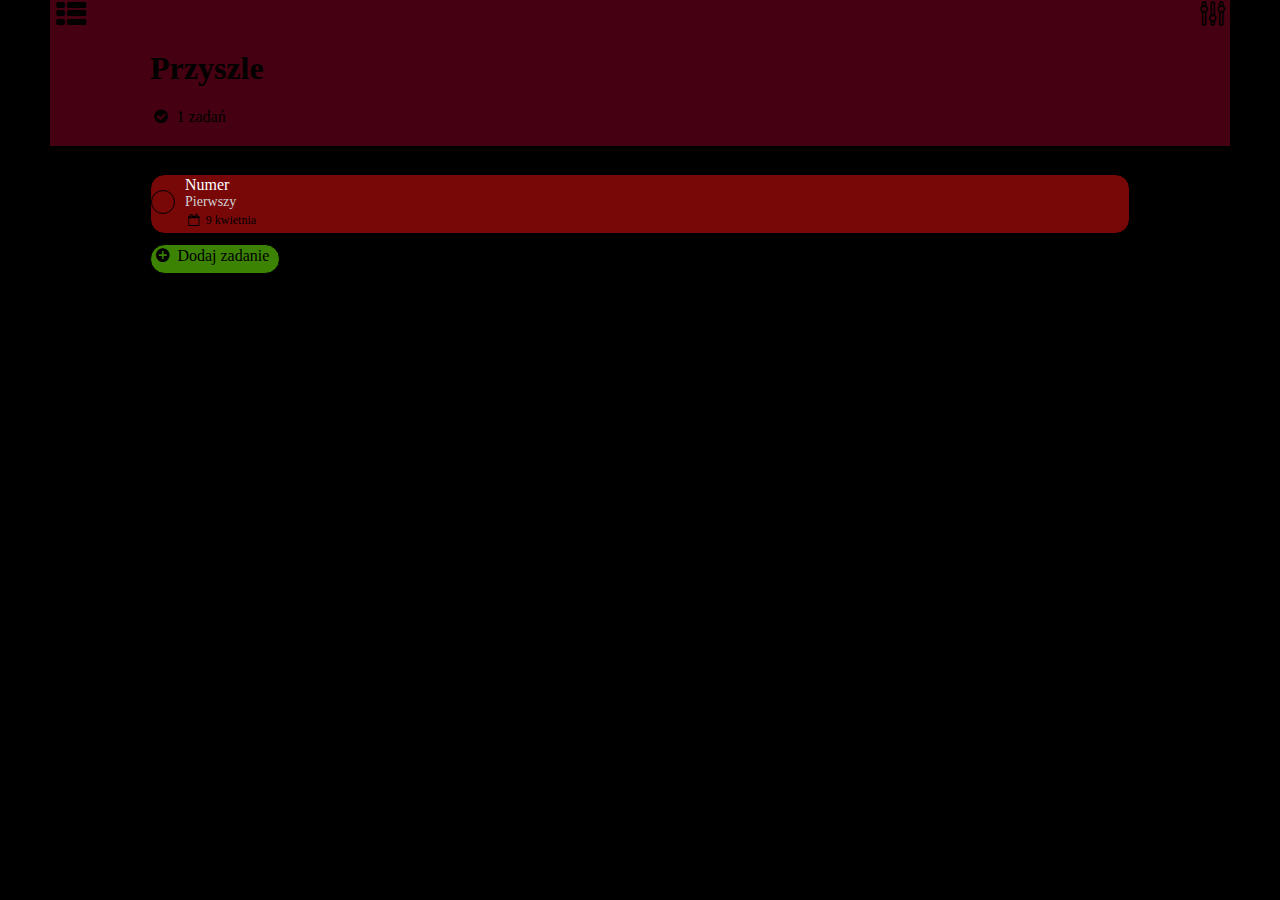
<file: future.html>
<!DOCTYPE html>
<html lang="en">
<head>
    <meta charset="UTF-8">
    <meta name="viewport" content="width=device-width, initial-scale=1.0">
    <title>Past</title>
    <link rel="stylesheet" href="pastStyle.css">
    <link rel="stylesheet" href="fontello-6ba16df1/css/fontello.css">
</head>
<style>
    .cont{
        position: relative;
        width: 20px;
        height: 20px;
        margin-left: 26px;
    }

    #te{
        position: absolute;
        color: #000000;
        transition: opacity 0.5s ease, top 1s ease;
        text-align: left;
    }
    </style>
<body>
    
    <div class="sidebar hidden" id="sidebar">

        <div class="upSide">
          
          <div class="user">
            <i class="icon-user"></i>
            <p>Toby Fox</p>
          </div>
      
          <div class="przy toggleSidebar">
            <i class="icon-th-list"  style=" cursor: pointer;"></i>
          </div>
    
        </div>
      
        <div class="NewZad" onclick="ukryjDiv()">
            <i class="icon-plus-circled-1"></i>
            <p>Dodaj zadanie</p>
        </div>

        <div class="sid" href="past.html">
            <a href="past.html">
                <i class="icon-calendar-empty"></i>
                <p>Zaległe</p>
             
            </a>
        </div>
    
        <div class="sid">
            <a href="index.html">
                <i class="icon-calendar-empty"></i>
                <p>Dzisiaj</p>
            </a>
        </div>
    
        <div class="sid">
            <a href="future.html">
                <i class="icon-calendar-empty"></i>
                <p>Następne</p>
            </a>
        </div>
    
      </div>

    <div class="container">
    
        <div class="gora">
            <i class="icon-th-list" style="font-size: 25px;"></i>
            <i class="icon-params" style="font-size: 25px;"></i>
        </div>

        <div class="podstawy">
            <h1>Przyszle</h1>
            <div class="cont">
                <p id="te">0</p>
            </div>
            <i class="icon-ok-circled hidden" style="color: black;"></i>
            <p id="iloscZadan"></p>
        </div>

        <p id="currentDate hidden">ui</p>

        <div class="liZadan" >
            <ul class="tasks" >
    
                <li class="task" draggable="true">
                   <label class="checkbox">
                    <input type="checkbox" class="checkbox_input" onclick="removeParentLi(this)">
                    <span class="checkbox_inner"></span>
                   </label>
    
                    <div class="text">
                        <p id="p1">Numer</p>
                        <p id="p2">Pierwszy</p>

                        <div class="date-month">
                            <i class="icon-calendar-empty" style="font-size: 12px;"></i>
                            <p id="dm">9 kwietnia</p>
                        </div>

                    </div>

                    

                </li>
    
            </ul>
        </div>

        <div class="NoweZadanie" onclick="ukryjDiv()">
            <i class="icon-plus-circled-1"></i>
            <p>Dodaj zadanie</p>
        </div>

    </div>

    <div class="addZad" >
        <p id="textNZ"></p>
        <p id="textOpis"></p>
    
        <div class="Pudlo hidden">
            <div class="inputs">
                <input type="text" id="nz" placeholder="Nazwa zadania">
                <input type="text" id="opis" placeholder="Opis">
            </div>
    
            <div class="rozne">
                <input type="date" id="start">
    
                <div class="select-menu">
                    <div class="select-btn">
                        <i class="icon-flag"></i>
                        <span class="sBtn-text">Priorytet</span>
                    </div>
                
                <ul class="options">
                    <li class="option">
                        <i class="icon-flag" style="color: red;"></i>
                        <span class="option-text">Priorytet 1</span>
                    </li>
                    <li class="option">
                        <i class="icon-flag" style="color: orange;"></i>
                        <span class="option-text">Priorytet 2</span>
                    </li>
                    <li class="option">
                        <i class="icon-flag" style="color: yellow;"></i>
                        <span class="option-text">Priorytet 3</span>
                    </li>
                    <li class="option">
                        <i class="icon-flag" style="color: blue;"></i>
                        <span class="option-text">Priorytet 4</span>
                    </li>
                </ul>
            </div>
    
            </div>
    
            <div class="przyciski">
                <button id="anuluj" onclick="ukryjDiv()">Anuluj</button>
                <button id="addBtn">Dodaj zadanie</button>
            </div>
        </div>
    </div>

    <script src="script.js"></script>
    <script>
        const cont = document.querySelector('.cont');
        const te = document.getElementById('te');
        const butt = document.getElementById('addBtn');
        let wynik = 1;
        te.style.opacity = '0';

        butt.addEventListener('click', function(){
            te.textContent = wynik;
            te.style.opacity = '1'

            te.style.top = '20%';
          setTimeout(() =>{
            te.style.opacity = '0';
            te.style.top = '-10%';
          }, 500)  
        })

    </script>
</body>
</html>
</file>
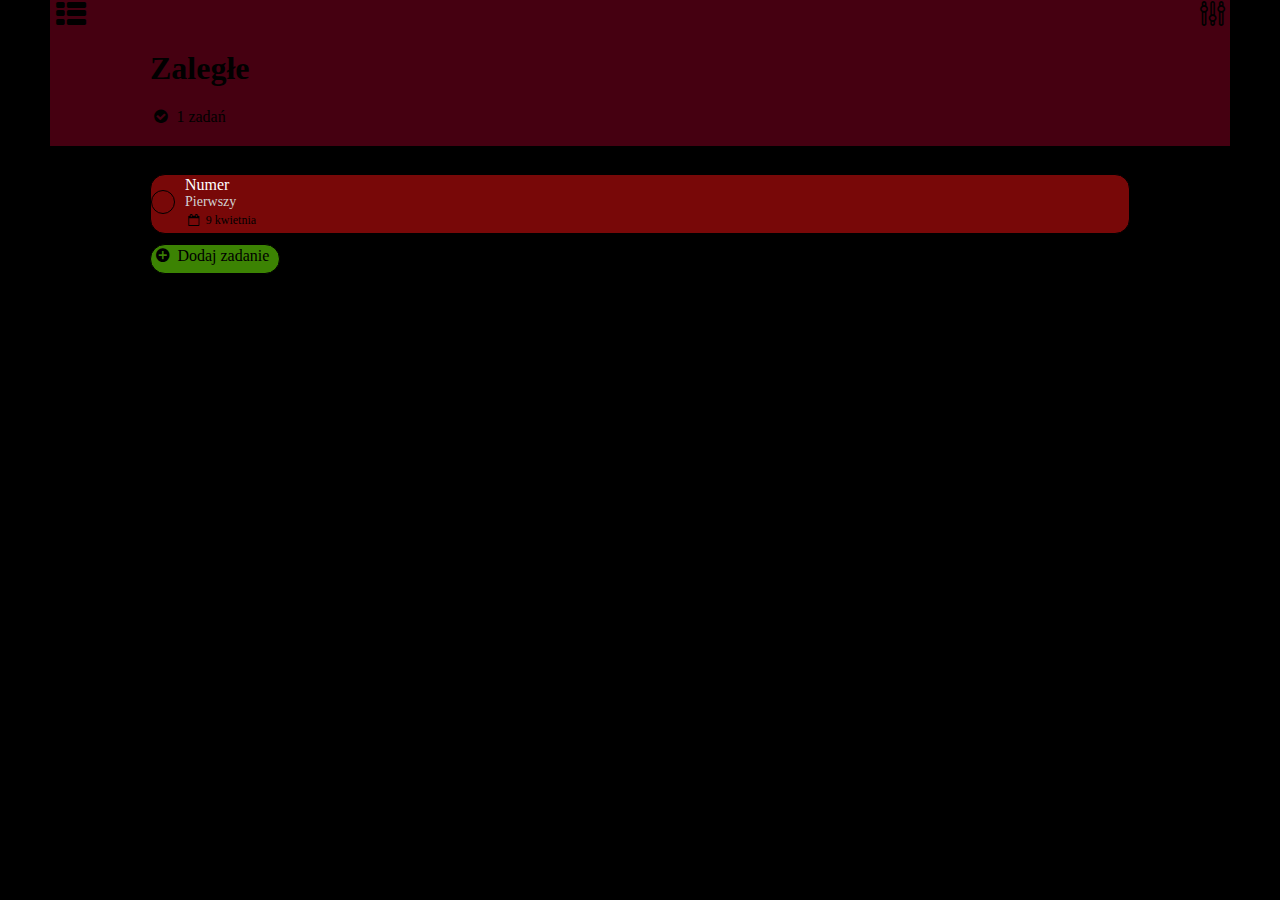
<file: past.html>
<!DOCTYPE html>
<html lang="en">
<head>
    <meta charset="UTF-8">
    <meta name="viewport" content="width=device-width, initial-scale=1.0">
    <title>Past</title>
    <link rel="stylesheet" href="pastStyle.css">
    <link rel="stylesheet" href="fontello-6ba16df1/css/fontello.css">
</head>
<style>
    .cont{
        position: relative;
        width: 20px;
        height: 20px;
        margin-left: 26px;
    }

    #te{
        position: absolute;
        color: #000000;
        transition: opacity 0.5s ease, top 1s ease;
        text-align: left;
    }
    </style>
<body>
    
    <div class="sidebar hidden" id="sidebar">

        <div class="upSide">
          
          <div class="user">
            <i class="icon-user"></i>
            <p>Toby Fox</p>
          </div>
      
          <div class="przy toggleSidebar">
            <i class="icon-th-list"  style=" cursor: pointer;"></i>
          </div>
    
        </div>
      
        <div class="NewZad" onclick="ukryjDiv()">
            <i class="icon-plus-circled-1"></i>
            <p>Dodaj zadanie</p>
        </div>

        <div class="sid" href="past.html">
            <a href="past.html">
                <i class="icon-calendar-empty"></i>
                <p>Zaległe</p>
            </a>
        </div>
    
        <div class="sid">
            <a href="index.html">
                <i class="icon-calendar-empty"></i>
                <p>Dzisiaj</p>
            </a>
        </div>
    
        <div class="sid">
            <a href="future.html">
                <i class="icon-calendar-empty"></i>
                <p>Następne</p>
            </a>
        </div>
    
      </div>

    <div class="container">
    
        <div class="gora">
            <i class="icon-th-list" style="font-size: 25px;"></i>
            <i class="icon-params" style="font-size: 25px;"></i>
        </div>

        <div class="podstawy">
            <h1>Zaległe</h1>
            <div class="cont">
                <p id="te">0</p>
            </div>
            <i class="icon-ok-circled hidden" style="color: black;"></i>
            <p id="iloscZadan"></p>
        </div>

        <p id="currentDate hidden">ui</p>

        <div class="liZadan" >
            <ul class="tasks" >
    
                <li class="task" draggable="true">
                   <label class="checkbox">
                    <input type="checkbox" class="checkbox_input" onclick="removeParentLi(this)">
                    <span class="checkbox_inner"></span>
                   </label>
    
                    <div class="text">
                        <p id="p1">Numer</p>
                        <p id="p2">Pierwszy</p>

                        <div class="date-month">
                            <i class="icon-calendar-empty" style="font-size: 12px;"></i>
                            <p id="dm">9 kwietnia</p>
                        </div>

                    </div>

                    

                </li>
    
            </ul>
        </div>

        <div class="NoweZadanie" onclick="ukryjDiv()">
            <i class="icon-plus-circled-1"></i>
            <p>Dodaj zadanie</p>
        </div>

    </div>

    <div class="addZad" >
        <p id="textNZ"></p>
        <p id="textOpis"></p>
    
        <div class="Pudlo hidden">
            <div class="inputs">
                <input type="text" id="nz" placeholder="Nazwa zadania">
                <input type="text" id="opis" placeholder="Opis">
            </div>
    
            <div class="rozne">
                <input type="date" id="start">
    
                <div class="select-menu">
                    <div class="select-btn">
                        <i class="icon-flag"></i>
                        <span class="sBtn-text">Priorytet</span>
                    </div>
                
                <ul class="options">
                    <li class="option">
                        <i class="icon-flag" style="color: red;"></i>
                        <span class="option-text">Priorytet 1</span>
                    </li>
                    <li class="option">
                        <i class="icon-flag" style="color: orange;"></i>
                        <span class="option-text">Priorytet 2</span>
                    </li>
                    <li class="option">
                        <i class="icon-flag" style="color: yellow;"></i>
                        <span class="option-text">Priorytet 3</span>
                    </li>
                    <li class="option">
                        <i class="icon-flag" style="color: blue;"></i>
                        <span class="option-text">Priorytet 4</span>
                    </li>
                </ul>
            </div>
    
            </div>
    
            <div class="przyciski">
                <button id="anuluj" onclick="ukryjDiv()">Anuluj</button>
                <button id="addBtn">Dodaj zadanie</button>
            </div>
        </div>
    </div>

    <script src="script.js"></script>
    <script>
        const cont = document.querySelector('.cont');
        const te = document.getElementById('te');
        const butt = document.getElementById('addBtn');
        let wynik = 1;
        te.style.opacity = '0';

        butt.addEventListener('click', function(){
            te.textContent = wynik;
            te.style.opacity = '1'

            te.style.top = '20%';
          setTimeout(() =>{
            te.style.opacity = '0';
            te.style.top = '-10%';
          }, 500)  
        })

    </script>
</body>
</html>
</file>
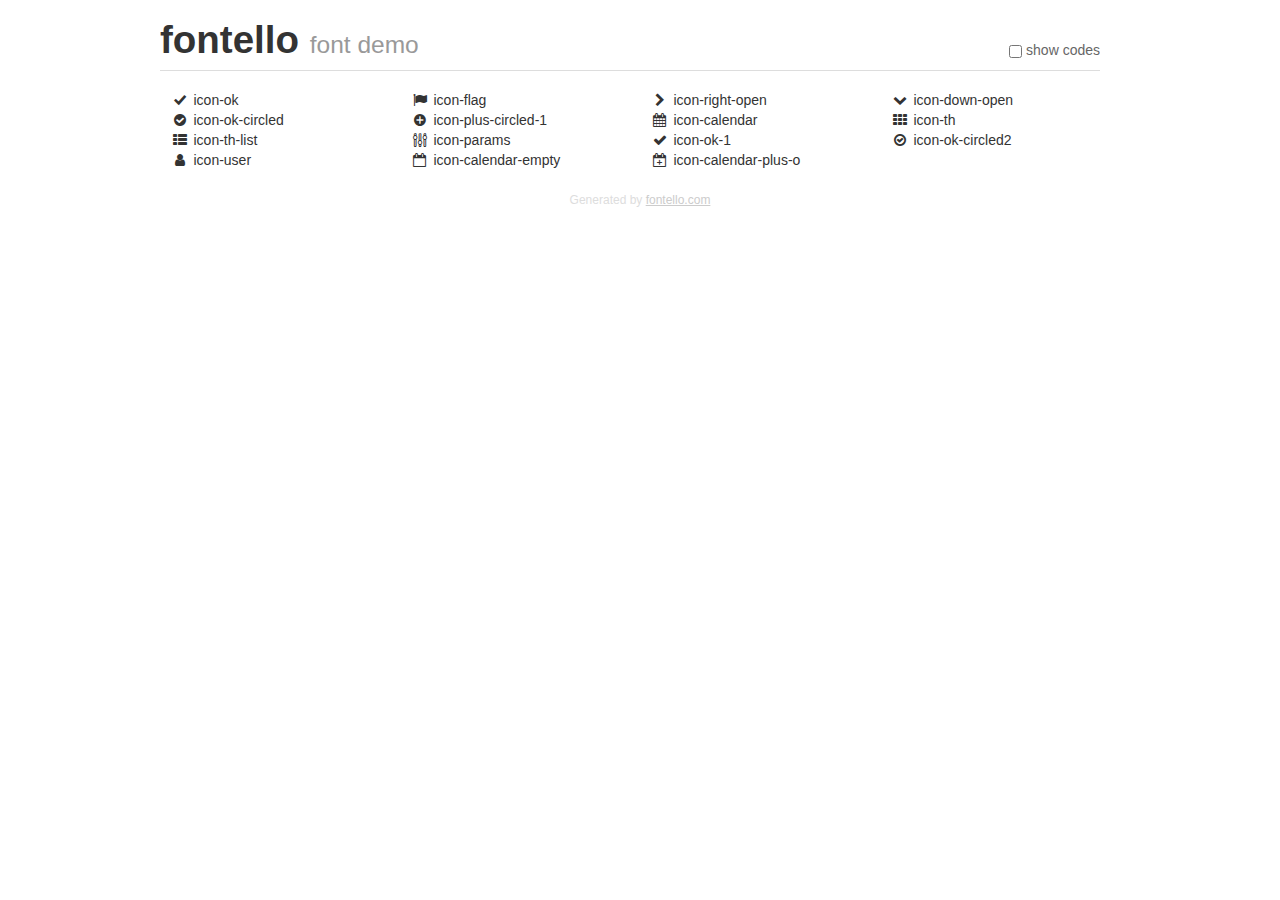
<file: fontello-6ba16df1/demo.html>
<!DOCTYPE html>
<html>
  <head>
  <!--[if lt IE 9]><script language="javascript" type="text/javascript" src="//html5shim.googlecode.com/svn/trunk/html5.js"></script><![endif]-->
  <meta charset="UTF-8">
  <style>
    html {
      font-size: 100%;
      -webkit-text-size-adjust: 100%;
      -ms-text-size-adjust: 100%;
    }
    a:focus {
      outline: thin dotted #333;
      outline: 5px auto -webkit-focus-ring-color;
      outline-offset: -2px;
    }
    a:hover,
    a:active {
      outline: 0;
    }
    input {
      margin: 0;
      font-size: 100%;
      vertical-align: middle;
      *overflow: visible;
      line-height: normal;
    }
    input::-moz-focus-inner {
      padding: 0;
      border: 0;
    }
    body {
      margin: 0;
      font-family: "Helvetica Neue", Helvetica, Arial, sans-serif;
      font-size: 14px;
      line-height: 20px;
      color: #333;
      background-color: #fff;
    }
    a {
      color: #08c;
      text-decoration: none;
    }
    a:hover {
      color: #005580;
      text-decoration: underline;
    }
    .row {
      margin-left: -20px;
      *zoom: 1;
    }
    .row:before,
    .row:after {
      display: table;
      content: "";
      line-height: 0;
    }
    .row:after {
      clear: both;
    }
    .span3 {
      float: left;
      min-height: 1px;
      margin-left: 20px;
      width: 220px;
    }
    .container {
      width: 940px;
      margin-right: auto;
      margin-left: auto;
      *zoom: 1;
    }
    .container:before,
    .container:after {
      display: table;
      content: "";
      line-height: 0;
    }
    .container:after {
      clear: both;
    }
    small {
      font-size: 85%;
    }
    h1 {
      margin: 10px 0;
      font-family: inherit;
      font-weight: bold;
      line-height: 20px;
      color: inherit;
      text-rendering: optimizelegibility;
      line-height: 40px;
      font-size: 38.5px;
    }
    h1 small {
      font-weight: normal;
      line-height: 1;
      color: #999;
      font-size: 24.5px;
    }

    body {
      margin-top: 90px;
    }
    .header {
      position: fixed;
      top: 0;
      left: 50%;
      margin-left: -480px;
      background-color: #fff;
      border-bottom: 1px solid #ddd;
      padding-top: 10px;
      z-index: 10;
    }
    .footer {
      color: #ddd;
      font-size: 12px;
      text-align: center;
      margin-top: 20px;
    }
    .footer a {
      color: #ccc;
      text-decoration: underline;
    }
    .the-icons {
      font-size: 14px;
      line-height: 24px;
    }
    .switch {
      position: absolute;
      right: 0;
      bottom: 10px;
      color: #666;
    }
    .switch input {
      margin-right: 0.3em;
    }
    .codesOn .i-name {
      display: none;
    }
    .codesOn .i-code {
      display: inline;
    }
    .i-code {
      display: none;
    }
    @font-face {
      font-family: 'fontello';
      src: url('./font/fontello.eot?70333721');
      src: url('./font/fontello.eot?70333721#iefix') format('embedded-opentype'),
           url('./font/fontello.woff?70333721') format('woff'),
           url('./font/fontello.ttf?70333721') format('truetype'),
           url('./font/fontello.svg?70333721#fontello') format('svg');
      font-weight: normal;
      font-style: normal;
    }
    .demo-icon {
      font-family: "fontello";
      font-style: normal;
      font-weight: normal;
      speak: never;
     
      display: inline-block;
      text-decoration: inherit;
      width: 1em;
      margin-right: .2em;
      text-align: center;
      /* opacity: .8; */
     
      /* For safety - reset parent styles, that can break glyph codes*/
      font-variant: normal;
      text-transform: none;
     
      /* fix buttons height, for twitter bootstrap */
      line-height: 1em;
     
      /* Animation center compensation - margins should be symmetric */
      /* remove if not needed */
      margin-left: .2em;
     
      /* You can be more comfortable with increased icons size */
      /* font-size: 120%; */
     
      /* Font smoothing. That was taken from TWBS */
      -webkit-font-smoothing: antialiased;
      -moz-osx-font-smoothing: grayscale;
     
      /* Uncomment for 3D effect */
      /* text-shadow: 1px 1px 1px rgba(127, 127, 127, 0.3); */
    }
    </style>
    <link rel="stylesheet" href="css/animation.css"><!--[if IE 7]><link rel="stylesheet" href="css/" + font.fontname + "-ie7.css"><![endif]-->
    <script>
      function toggleCodes(on) {
        var obj = document.getElementById('icons');
      
        if (on) {
          obj.className += ' codesOn';
        } else {
          obj.className = obj.className.replace(' codesOn', '');
        }
      }
    </script>
  </head>
  <body>
    <div class="container header">
      <h1>fontello <small>font demo</small></h1>
      <label class="switch">
        <input type="checkbox" onclick="toggleCodes(this.checked)">show codes
      </label>
    </div>
    <div class="container" id="icons">
      <div class="row">
        <div class="span3" title="Code: 0xe800">
          <i class="demo-icon icon-ok">&#xe800;</i> <span class="i-name">icon-ok</span><span class="i-code">0xe800</span>
        </div>
        <div class="span3" title="Code: 0xe801">
          <i class="demo-icon icon-flag">&#xe801;</i> <span class="i-name">icon-flag</span><span class="i-code">0xe801</span>
        </div>
        <div class="span3" title="Code: 0xe802">
          <i class="demo-icon icon-right-open">&#xe802;</i> <span class="i-name">icon-right-open</span><span class="i-code">0xe802</span>
        </div>
        <div class="span3" title="Code: 0xe803">
          <i class="demo-icon icon-down-open">&#xe803;</i> <span class="i-name">icon-down-open</span><span class="i-code">0xe803</span>
        </div>
      </div>
      <div class="row">
        <div class="span3" title="Code: 0xe804">
          <i class="demo-icon icon-ok-circled">&#xe804;</i> <span class="i-name">icon-ok-circled</span><span class="i-code">0xe804</span>
        </div>
        <div class="span3" title="Code: 0xe805">
          <i class="demo-icon icon-plus-circled-1">&#xe805;</i> <span class="i-name">icon-plus-circled-1</span><span class="i-code">0xe805</span>
        </div>
        <div class="span3" title="Code: 0xe806">
          <i class="demo-icon icon-calendar">&#xe806;</i> <span class="i-name">icon-calendar</span><span class="i-code">0xe806</span>
        </div>
        <div class="span3" title="Code: 0xe807">
          <i class="demo-icon icon-th">&#xe807;</i> <span class="i-name">icon-th</span><span class="i-code">0xe807</span>
        </div>
      </div>
      <div class="row">
        <div class="span3" title="Code: 0xe808">
          <i class="demo-icon icon-th-list">&#xe808;</i> <span class="i-name">icon-th-list</span><span class="i-code">0xe808</span>
        </div>
        <div class="span3" title="Code: 0xe809">
          <i class="demo-icon icon-params">&#xe809;</i> <span class="i-name">icon-params</span><span class="i-code">0xe809</span>
        </div>
        <div class="span3" title="Code: 0xe80a">
          <i class="demo-icon icon-ok-1">&#xe80a;</i> <span class="i-name">icon-ok-1</span><span class="i-code">0xe80a</span>
        </div>
        <div class="span3" title="Code: 0xe80b">
          <i class="demo-icon icon-ok-circled2">&#xe80b;</i> <span class="i-name">icon-ok-circled2</span><span class="i-code">0xe80b</span>
        </div>
      </div>
      <div class="row">
        <div class="span3" title="Code: 0xe80c">
          <i class="demo-icon icon-user">&#xe80c;</i> <span class="i-name">icon-user</span><span class="i-code">0xe80c</span>
        </div>
        <div class="span3" title="Code: 0xf133">
          <i class="demo-icon icon-calendar-empty">&#xf133;</i> <span class="i-name">icon-calendar-empty</span><span class="i-code">0xf133</span>
        </div>
        <div class="span3" title="Code: 0xf271">
          <i class="demo-icon icon-calendar-plus-o">&#xf271;</i> <span class="i-name">icon-calendar-plus-o</span><span class="i-code">0xf271</span>
        </div>
      </div>
    </div>
    <div class="container footer">Generated by <a href="https://fontello.com">fontello.com</a></div>
  </body>
</html>
</file>
<file: pastStyle.css>
*{
    margin: 0;
    padding: 0;
    box-sizing: border-box;
}



body{
    background-color: #000000;
    background-image: url("https://www.transparenttextures.com/patterns/brushed-alum-dark.png");}

.gora{
    display: flex;
    height: 50px;
    justify-content: space-between;
    background-color: #450011;
    background-image: url("https://www.transparenttextures.com/patterns/crossword.png");}

.container{
    padding-left: 50px; /* Szerokość .sidebar + padding */
    padding-right: 50px;
    transition: padding-left 0.3s ease; 
}

.container .podstawy{
    padding-left: 100px;
    padding-right: 100px;
    padding-bottom: 20px;
    background-color: #450011;
    background-image: url("https://www.transparenttextures.com/patterns/crossword.png");}

.podstawy h1{
    margin: 0;
    padding: 0;
}

.zaległe{
    padding-bottom: 20px;
}

.container .zaległe{
    padding-left: 75px;
    padding-right: 75px;
    background-color: #450011;
    background-image: url("https://www.transparenttextures.com/patterns/crossword.png");}

.podstawy i,
.podstawy p{
    display: inline-block;
    vertical-align: middle;
}

.zaległe i,
.zaległe .zallinia{
    display: inline-block;
    vertical-align: middle;
}

.zaległe .zallinia {
    width: calc(100% - 50px); 
    box-sizing: border-box; 
    border-bottom: 1px solid rgb(150, 150, 150); 
}


.main{
    padding-left: 100px;
    padding-right: 100px;
    background-color: #450011;
    background-image: url("https://www.transparenttextures.com/patterns/crossword.png");}

.cal #data,
.cal #dzis,
.cal #tyg_dzien{
    display: inline-block;
    vertical-align: middle;
}

.cal{
    border-bottom: 1px solid rgb(150, 150, 150); 
}

.NoweZadanie{
    border: 1px solid black;
    position: relative;
    border-radius: 30px;
    left: 100px;
    margin-bottom: 10px;
    cursor: pointer;
    width: 130px;
    height: 30px;
    background-color: #3c8303;
    background-image: url("https://www.transparenttextures.com/patterns/first-aid-kit.png");}

.NoweZadanie i,
.NoweZadanie p{
    display: inline-block;
    vertical-align: middle;
}

.zaległe i{
    cursor: pointer;
}

.Pudlo{
    position: relative;
    background-color: white;
    height: 130px;
    width: 450px;
    left: 20%;
    border: 1px solid black;
    border-radius: 10px;
    margin-top: 20px;
}

.inputs{
    display: flex;
    flex-direction: column;
    padding-top: 10px;
}

.inputs #nz{
    font-weight: bold;
    background: transparent;
}

#opis{
    background: transparent;
}

.inputs input[type="text"]{
    padding-left: 10px;
    border: none;
    outline: none;   
    margin-bottom: 5px;
}

.przyciski{
    display: flex;
    justify-content: flex-end;
    padding-top: 5px;
    border-top: 1px solid black;
}

.rozne{
    margin-top: 10px;
    margin-bottom: 5px;
    margin-left: 5px;
}

#anuluj{
    padding-left: 10px;
    padding-right: 10px;
    padding-top: 5px;
    padding-bottom: 5px;
    cursor: pointer;
    border: none;
    border-radius: 5px;
}

#addBtn{
    background-color: rgb(194, 13, 13);
    color: white;
    padding-left: 10px;
    padding-right: 10px;
    padding-top: 5px;
    padding-bottom: 5px;
    margin-left: 5px;
    margin-right: 5px;
    cursor: pointer;
    border: none;
    border-radius: 5px;
}

.hidden{
    display: none;
}

.pBtn{
    cursor: pointer;
}

.rozne input,
.rozne .select-menu{
    display: inline-block;
    vertical-align: middle;
}

.select-menu .select-btn{
    display: flex;
    height: 25px;
    width: 90px;
    background: #fff;
    font-size: 12px;
    font-weight: 400;
    align-items: center;
    cursor: pointer;
    justify-content: center;
    border: 1px solid black;
}

.select-menu i{
    padding-right: 5px;
}


.select-menu .options{
    position: absolute;
    width: 100px;
    margin-top: 5px;
    border-radius: 8px;
    background: #fff;
    display: none;
}
.select-menu.active .options{
    display: block;
}

.options .option{
    display: flex;
    height: 35px;
    cursor: pointer;
    padding: 0 5px;
    border-radius: 8px;
    align-items: center;
    background: #fff; 
}

.options .option:hover{
    background: #F2F2F2;
}

.option i{
    font-size: 12px;
    margin-right: 12px;
}

.option .option-text{
    font-size: 12px;
    color: #333;
}


.container .liZadan{
    padding-left: 100px;
    padding-right: 100px;
}



.task{
    display: flex;
    align-items: center;
    height: 60px;
    width: calc(100% ); 
    border: 1px solid black;
    border-radius: 15px;
    background-color: #780808;
    background-image: url("https://www.transparenttextures.com/patterns/first-aid-kit.png");
    list-style-type: none;
    margin-top: 10px;
    margin-bottom: 10px;
    transition: opacity 1s ease-in-out;
}



#p1{
    margin-top: 5px;
    color: white;
}

.task .text{
    margin-top: 5px;
}

.task .text,
.task .date-month{
    display: inline-block;
    vertical-align: middle;
}


.task .date-month{
    padding-bottom: 15px;
}

.checkbox{
    position: relative;
    overflow: hidden;
    margin-right: 10px;
}

.checkbox_input{
    position: absolute;
    top: -100px;
    left: -100px;
}

.checkbox_inner{
    display: inline-block;
    width: 24px;
    height: 24px;
    border-radius: 50%;
    border: 1px solid black;
    background: transparent no-repeat center;
}

.checkbox_input:checked + 
.checkbox_inner{
    border-color: #52c6c4;
    background-color: #52c6c4;
    background-image: url("data:image/svg+xml,%3C%3Fxml version='1.0' encoding='UTF-8'%3F%3E%3Csvg width='14px' height='10px' viewBox='0 0 14 10' version='1.1' xmlns='http://www.w3.org/2000/svg' xmlns:xlink='http://www.w3.org/1999/xlink'%3E%3C!-- Generator: Sketch 59.1 (86144) - https://sketch.com --%3E%3Ctitle%3Echeck%3C/title%3E%3Cdesc%3ECreated with Sketch.%3C/desc%3E%3Cg id='Page-1' stroke='none' stroke-width='1' fill='none' fill-rule='evenodd'%3E%3Cg id='ios_modification' transform='translate(-27.000000, -191.000000)' fill='%23FFFFFF' fill-rule='nonzero'%3E%3Cg id='Group-Copy' transform='translate(0.000000, 164.000000)'%3E%3Cg id='ic-check-18px' transform='translate(25.000000, 23.000000)'%3E%3Cpolygon id='check' points='6.61 11.89 3.5 8.78 2.44 9.84 6.61 14 15.56 5.05 14.5 4'%3E%3C/polygon%3E%3C/g%3E%3C/g%3E%3C/g%3E%3C/g%3E%3C/svg%3E");
    background-size: 14px 10px;
}



.sidebar{
    position: absolute;
    width: 300px;
    height: 100vh;
    border-right: 2px solid black;
    z-index: 1;
    background-color: #e5e5f7;
    background-color: #001b52;
    background-image: url("https://www.transparenttextures.com/patterns/45-degree-fabric-light.png");}

.sidebar .sid{
    cursor: pointer;
    background-color: white;
    display: block;
    padding: 5px;
    margin: 5px 10px;
    border-radius: 5px;
    background-color: #e5e5f7;
    
}


.sidebar .butt{
    padding-bottom: 20px;
}

.sid p{
    padding: 0px;
    margin: 0;
}

.sidebar .sid:hover{
background-color: rgb(245, 245, 245);
}

.user i,
.user p{
    display: inline-block;
    vertical-align: middle;
}

.user i{
    padding: 10px 5px;
    margin: 0;
}

.user p{
    padding: 5px 5px;
    margin: 0;
}

.user{
    cursor: pointer;
    background-color: white;
    margin: 5px;
    width: 40%;
    border-radius: 5px;
}

.user:hover{
    background-color: rgb(245, 245, 245);
}

.upSide .user,
.upSide .przy{
    display: inline-block;
    vertical-align: middle;
}

.przy {
   margin-left: 39%; 
}


.sid i,
.sid p{
    display: inline-block;
    vertical-align: middle;
}


.sidebar {
    transition: width 0.3s ease;
    overflow: hidden;
}
  
.sidebar.hidden {
 width: 0;
}
  
.sidebar.hidden > * {
    display: none;
}

.NewZad i,
.NewZad p{
    display: inline-block;
    vertical-align: middle;
}

.sidebar .NewZad{
    cursor: pointer;
    background-color: white;
    display: block;
    padding: 5px;
    margin: 5px 10px;
    border-radius: 5px;
    border: 3px solid black;
}

.NewZad p{
    font-weight: bold;
}

.NewZad i{
    color: red;
    font-weight: bold;
}

.date-month i,
.date-month p{
display: inline-block;
vertical-align: middle;
}

.date-month i {
    font-size: 12px;
}

#dm{
    font-size: 12px;
}


.text #p2{
color: rgb(210, 210, 210);
font-size: 14px;
}
</file>
<file: fontello-6ba16df1/css/fontello.css>
@font-face {
  font-family: 'fontello';
  src: url('../font/fontello.eot?10852695');
  src: url('../font/fontello.eot?10852695#iefix') format('embedded-opentype'),
       url('../font/fontello.woff2?10852695') format('woff2'),
       url('../font/fontello.woff?10852695') format('woff'),
       url('../font/fontello.ttf?10852695') format('truetype'),
       url('../font/fontello.svg?10852695#fontello') format('svg');
  font-weight: normal;
  font-style: normal;
}
/* Chrome hack: SVG is rendered more smooth in Windozze. 100% magic, uncomment if you need it. */
/* Note, that will break hinting! In other OS-es font will be not as sharp as it could be */
/*
@media screen and (-webkit-min-device-pixel-ratio:0) {
  @font-face {
    font-family: 'fontello';
    src: url('../font/fontello.svg?10852695#fontello') format('svg');
  }
}
*/
[class^="icon-"]:before, [class*=" icon-"]:before {
  font-family: "fontello";
  font-style: normal;
  font-weight: normal;
  speak: never;

  display: inline-block;
  text-decoration: inherit;
  width: 1em;
  margin-right: .2em;
  text-align: center;
  /* opacity: .8; */

  /* For safety - reset parent styles, that can break glyph codes*/
  font-variant: normal;
  text-transform: none;

  /* fix buttons height, for twitter bootstrap */
  line-height: 1em;

  /* Animation center compensation - margins should be symmetric */
  /* remove if not needed */
  margin-left: .2em;

  /* you can be more comfortable with increased icons size */
  /* font-size: 120%; */

  /* Font smoothing. That was taken from TWBS */
  -webkit-font-smoothing: antialiased;
  -moz-osx-font-smoothing: grayscale;

  /* Uncomment for 3D effect */
  /* text-shadow: 1px 1px 1px rgba(127, 127, 127, 0.3); */
}

.icon-ok:before { content: '\e800'; } /* '' */
.icon-flag:before { content: '\e801'; } /* '' */
.icon-right-open:before { content: '\e802'; } /* '' */
.icon-down-open:before { content: '\e803'; } /* '' */
.icon-ok-circled:before { content: '\e804'; } /* '' */
.icon-plus-circled-1:before { content: '\e805'; } /* '' */
.icon-calendar:before { content: '\e806'; } /* '' */
.icon-th:before { content: '\e807'; } /* '' */
.icon-th-list:before { content: '\e808'; font-size: 30px;} /* '' */
.icon-params:before { content: '\e809'; } /* '' */
.icon-ok-1:before { content: '\e80a'; color: black; } /* '' */
.icon-ok-circled2:before { content: '\e80b'; color: black; } /* '' */
.icon-user:before { content: '\e80c'; } /* '' */
.icon-calendar-empty:before { content: '\f133'; color: black; } /* '' */
.icon-calendar-plus-o:before { content: '\f271'; } /* '' */
</file>
<file: fontello-6ba16df1/css/animation.css>
/*
   Animation example, for spinners
*/
.animate-spin {
  -moz-animation: spin 2s infinite linear;
  -o-animation: spin 2s infinite linear;
  -webkit-animation: spin 2s infinite linear;
  animation: spin 2s infinite linear;
  display: inline-block;
}
@-moz-keyframes spin {
  0% {
    -moz-transform: rotate(0deg);
    -o-transform: rotate(0deg);
    -webkit-transform: rotate(0deg);
    transform: rotate(0deg);
  }

  100% {
    -moz-transform: rotate(359deg);
    -o-transform: rotate(359deg);
    -webkit-transform: rotate(359deg);
    transform: rotate(359deg);
  }
}
@-webkit-keyframes spin {
  0% {
    -moz-transform: rotate(0deg);
    -o-transform: rotate(0deg);
    -webkit-transform: rotate(0deg);
    transform: rotate(0deg);
  }

  100% {
    -moz-transform: rotate(359deg);
    -o-transform: rotate(359deg);
    -webkit-transform: rotate(359deg);
    transform: rotate(359deg);
  }
}
@-o-keyframes spin {
  0% {
    -moz-transform: rotate(0deg);
    -o-transform: rotate(0deg);
    -webkit-transform: rotate(0deg);
    transform: rotate(0deg);
  }

  100% {
    -moz-transform: rotate(359deg);
    -o-transform: rotate(359deg);
    -webkit-transform: rotate(359deg);
    transform: rotate(359deg);
  }
}
@-ms-keyframes spin {
  0% {
    -moz-transform: rotate(0deg);
    -o-transform: rotate(0deg);
    -webkit-transform: rotate(0deg);
    transform: rotate(0deg);
  }

  100% {
    -moz-transform: rotate(359deg);
    -o-transform: rotate(359deg);
    -webkit-transform: rotate(359deg);
    transform: rotate(359deg);
  }
}
@keyframes spin {
  0% {
    -moz-transform: rotate(0deg);
    -o-transform: rotate(0deg);
    -webkit-transform: rotate(0deg);
    transform: rotate(0deg);
  }

  100% {
    -moz-transform: rotate(359deg);
    -o-transform: rotate(359deg);
    -webkit-transform: rotate(359deg);
    transform: rotate(359deg);
  }
}
</file>
